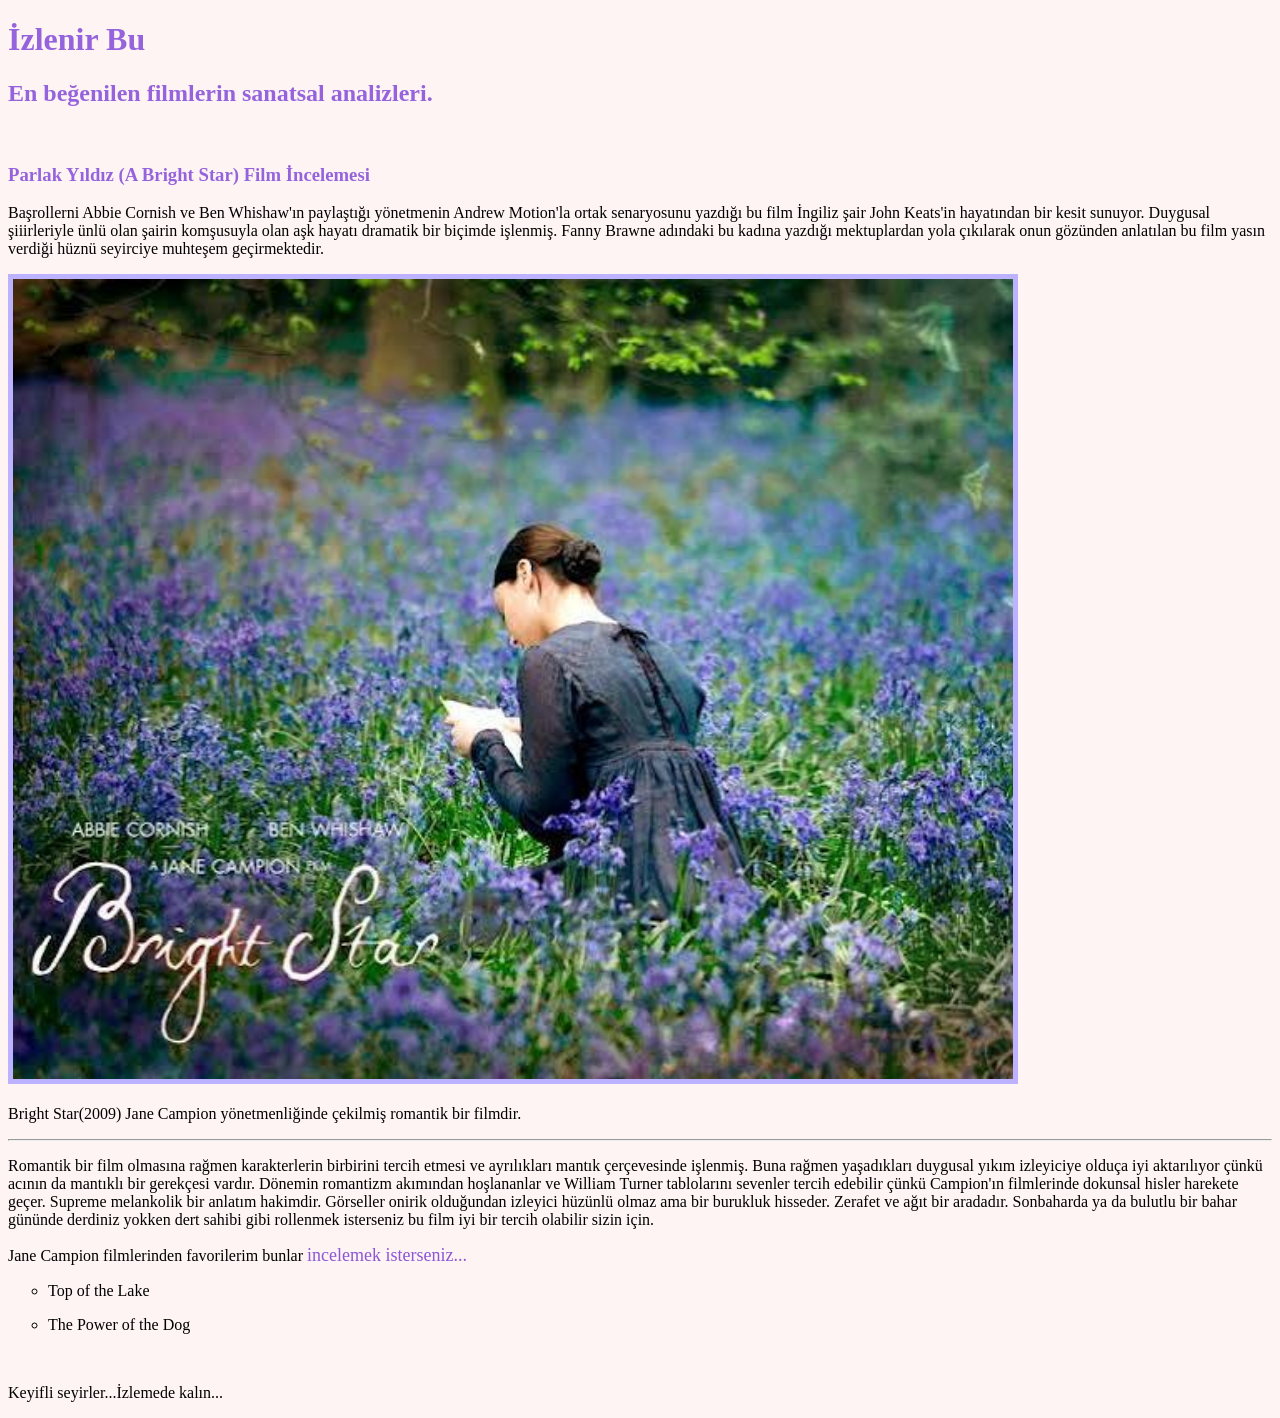
<file: css.odev1/index.html>
<!DOCTYPE html>
<html lang="tr">

<head>
    <meta charset="UTF-8">
    <meta name="viewport" content="width=device-width, initial-scale=1.0">
    <title>CSS ile İlk Web Sayfası Denemesi</title>
</head>

<body>
    <!--CSS Ayarları-->
    <style>
        body {
            font-family: 'georgia', serif;
            background-color: #FFF4F4
        }

        h1,
        h2,
        h3 {
            @font-face {
                font-family: 'Bahie Waonid';
                src: url(NCLBahieWaonid-Regular.ttf) format(truetype);
            }

            color: #9564DD;
        }

        a {
            color: #8C56D4;
            font-size: 18px;
            text-decoration: none;
        }

        a:hover {
            text-decoration: underline;
        }

        img {
            width: 1000px;
            height: 800px;
            object-fit: cover;
            object-position: center;
            border: 5px solid #BDB2FF;
        }
    </style>
    <h1>İzlenir Bu</h1>
    <h2>En beğenilen filmlerin sanatsal analizleri.</h2>
    <br>
    <h3>Parlak Yıldız (A Bright Star) Film İncelemesi</h3>
    <p>Başrollerni Abbie Cornish ve Ben Whishaw'ın paylaştığı yönetmenin Andrew Motion'la ortak senaryosunu yazdığı bu
        film İngiliz şair John Keats'in hayatından bir kesit sunuyor. Duygusal şiiirleriyle ünlü olan şairin
        komşusuyla olan aşk hayatı dramatik bir biçimde işlenmiş. Fanny Brawne adındaki bu kadına yazdığı mektuplardan
        yola çıkılarak onun gözünden anlatılan bu film yasın verdiği hüznü seyirciye muhteşem geçirmektedir.</p>
    <a href="https://www.imdb.com/title/tt0810784/" target="_blank">
        <img src="brightstar.jpg" alt="Bright Star Film Afişi">
    </a>
    <p>Bright Star(2009) Jane Campion yönetmenliğinde çekilmiş romantik bir filmdir.</p>
    <hr>
    <p>Romantik bir film olmasına rağmen karakterlerin birbirini tercih etmesi ve ayrılıkları mantık çerçevesinde
        işlenmiş. Buna rağmen yaşadıkları duygusal yıkım izleyiciye olduça iyi aktarılıyor çünkü acının da mantıklı bir
        gerekçesi vardır. Dönemin romantizm akımından hoşlananlar ve William Turner tablolarını sevenler tercih edebilir
        çünkü
        Campion'ın filmlerinde dokunsal hisler harekete geçer. Supreme melankolik bir anlatım hakimdir. Görseller onirik
        olduğundan izleyici hüzünlü olmaz ama bir burukluk hisseder. Zerafet ve ağıt bir aradadır. Sonbaharda ya da
        bulutlu bir bahar gününde derdiniz yokken dert sahibi gibi rollenmek isterseniz bu film iyi bir tercih olabilir
        sizin için.</p>

    <p>Jane Campion filmlerinden favorilerim bunlar <a href="https://google.com" target="_blank">incelemek
            isterseniz...</a>
    </p>
    <ul type="circle">
        <li>
            Top of the Lake
        </li>
    </ul>
    <ul type="circle">
        <li>
            The Power of the Dog
        </li>
    </ul>
    <br>
    <p>Keyifli seyirler...İzlemede kalın...</p>




</body>

</html>
</file>
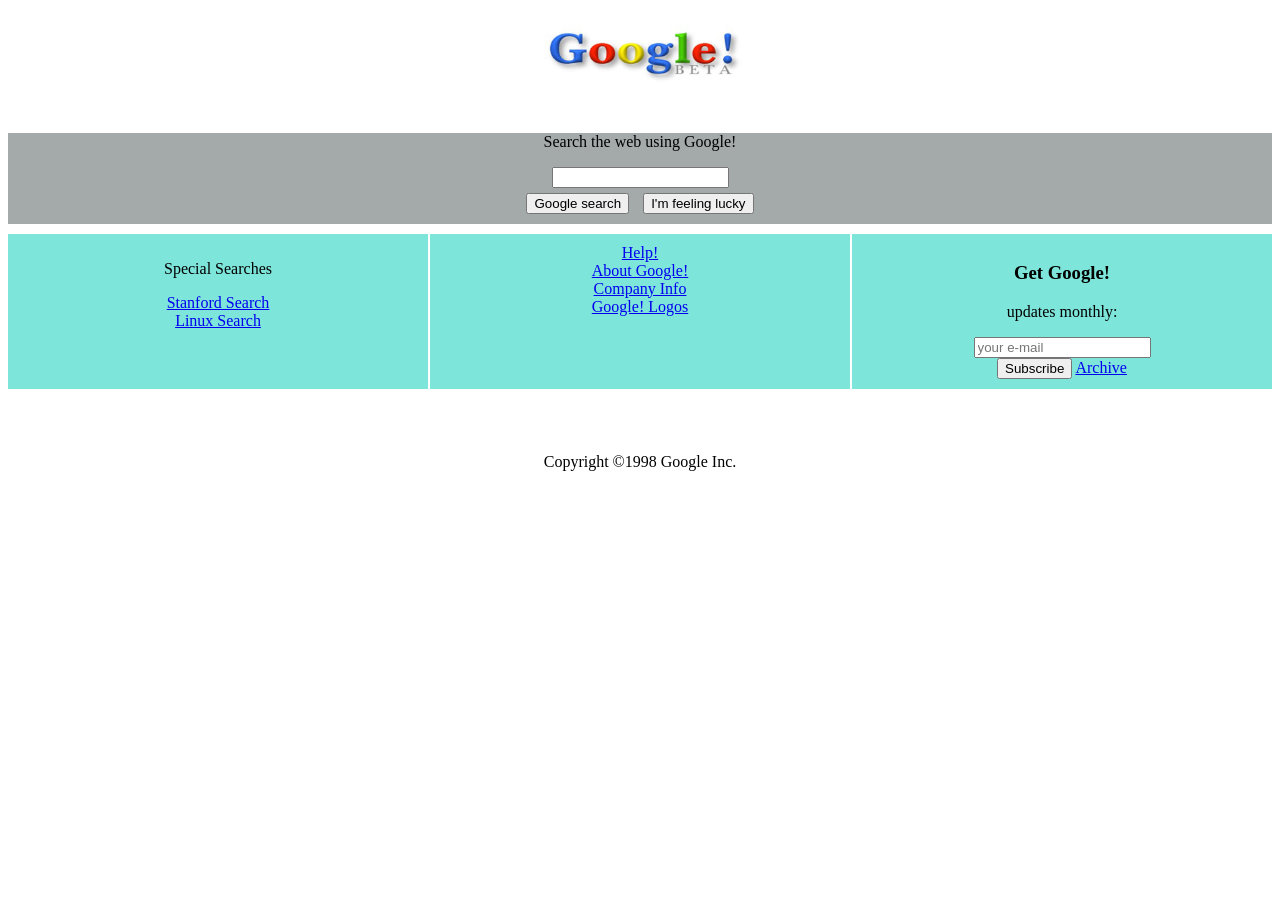
<file: css.odev2/index.html>
<!DOCTYPE html>
<html lang="en">

<head>
    <meta charset="UTF-8">
    <meta name="viewport" content="width=device-width, initial-scale=1.0">
    <title>Google</title>
    <link rel="stylesheet" href="google.css">
</head>

<body>
    <div class="logo-alanı">
        <img src="google.jpg" alt="Google.jpg">
    </div>
    <br>
    <div class="arama-alanı">
        <p>Search the web using Google!</p>
        <input type="text">
        <br>
        <button>Google search</button>
        <button>I'm feeling lucky</button>
    </div>
    <div class="alt-kutular">
        <div class="sol-kutu">
            <p>Special Searches</p>
            <a href="https://web.archive.org/web/19981202230410/http://www.google.com/stanford">Stanford
                Search</a><br>
            <a href="https://web.archive.org/web/19981202230410/http://www.google.com/linux">Linux Search</a>
        </div>
        <div class="orta-kutu">
            <a href="help.html">Help!</a><br>
            <a href="about.html">About Google!</a><br>
            <a href="company.html">Company Info</a><br>
            <a href="stickers.html">Google! Logos</a>
        </div>
        <div class="sağ-kutu">
            <h3>Get Google!</h3>
            <p>updates monthly:</p>
            <input type="email" placeholder="your e-mail">
            <br>
            <button>Subscribe</button>
            <a
                href="https://web.archive.org/web/19981202230410/http://www.findmail.com/list/google-friends/">Archive</a>
        </div>
    </div>
    <br>

    <div class="copyright">
        <p>Copyright &copy;1998 Google Inc.</p>
    </div>
</body>

</html>
</file>
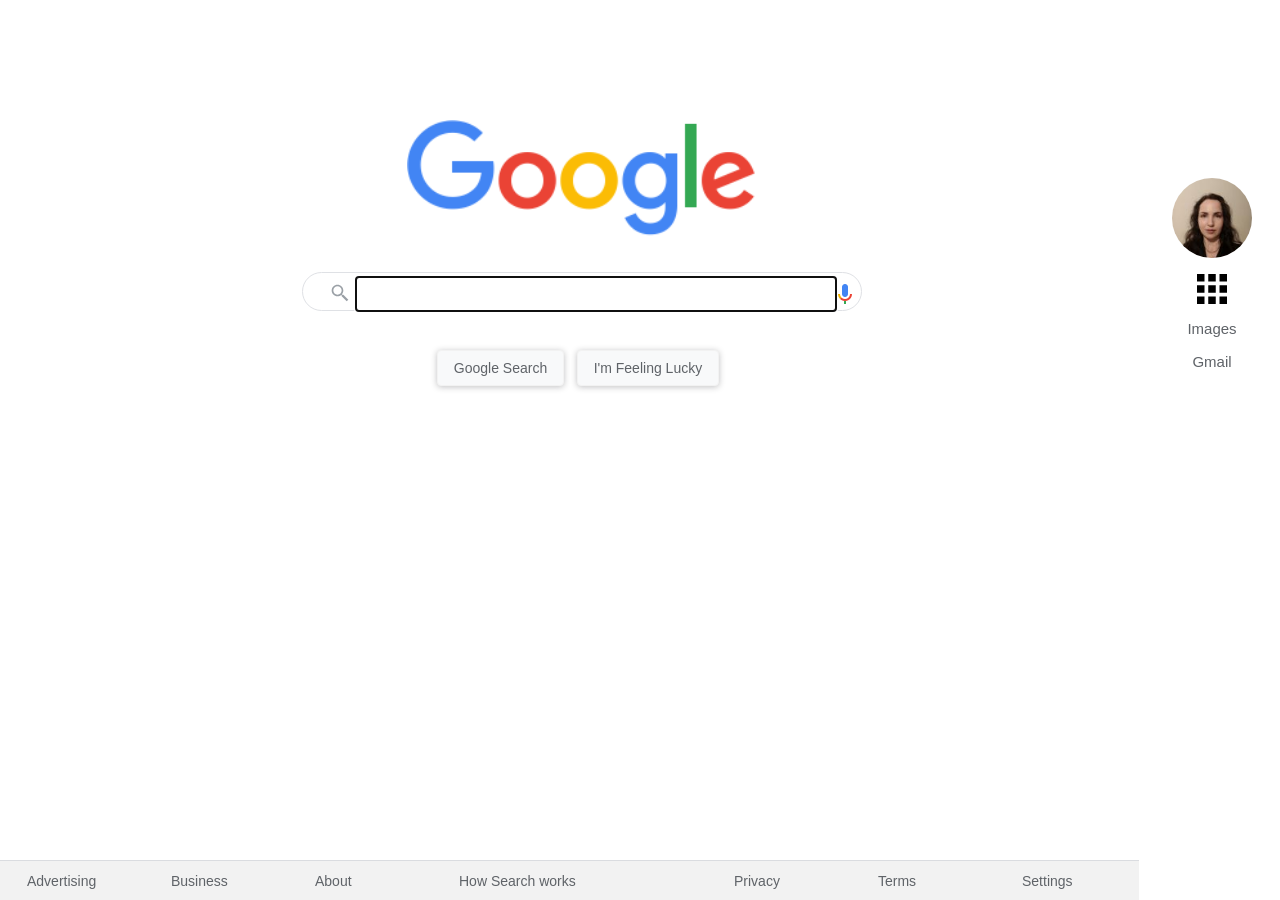
<file: css.odev3/index.html>
<!DOCTYPE html>
<html lang="en">

<head>
    <meta charset="UTF-8" />
    <meta name="viewport" content="width=device-width, initial-scale=1.0" />
    <link rel="stylesheet" href="style.css" />
    <title>Google</title>
</head>

<div class="panel">
    <nav>
        <ul class="header"> <!--sayfanın sağ tarafa aldığımız resim ve butonlarının olduğu alan-->
            <li class="headerli"> <!--kendi fotoğraf ve github hesabımın linkinin olduğu alan-->
                <a href="https://www.github.com/inci94" target="_blank">
                    <img src="assets/profile-pic.jpg" class="profile-pic" alt="Profile Picture">
                </a>
            </li>
            <li class="headerli">
                <a href="https://www.google.com.tr/intl/en/about/products?tab=wh">
                    <img src="assets/appsbutton.svg" class="apps-icon" alt="Apps">
                </a>
            </li>
            <li class="headerli">
                <a href="https://www.google.com.tr/imghp?hl=en&tab=wi&authuser=0&ogbl">Images</a>
            </li>
            <li class="headerli">
                <a href="https://mail.google.com/mail/?tab=wm&authuser=0&ogbl">Gmail</a>
            </li>
        </ul>
    </nav>
</div>
<div class="container"> <!--Google arama butonunun olduğu kutucukları kapsayan bölüm-->
    <img src="assets/logo.png" width="350px" alt="" /> <!--yeni logo kullanıldı-->
</div>
<div class="search-area">
    <div class="search">
        <div class="search-img"> <!-- Search ikonu çalışmıyordu. Yeni bir svg kodu ile değiştirildi -->
            <svg xmlns="http://www.w3.org/2000/svg" x="0px" y="0px" width="24" height="24" viewBox="0 0 24 24">
                <path
                    d="M 9 2 C 5.1458514 2 2 5.1458514 2 9 C 2 12.854149 5.1458514 16 9 16 C 10.747998 16 12.345009 15.348024 13.574219 14.28125 L 14 14.707031 L 14 16 L 20 22 L 22 20 L 16 14 L 14.707031 14 L 14.28125 13.574219 C 15.348024 12.345009 16 10.747998 16 9 C 16 5.1458514 12.854149 2 9 2 z M 9 4 C 11.773268 4 14 6.2267316 14 9 C 14 11.773268 11.773268 14 9 14 C 6.2267316 14 4 11.773268 4 9 C 4 6.2267316 6.2267316 4 9 4 z">
                </path>
            </svg>
        </div>
        <div class="input-enter"> <!-- arama alanının içindeki mikrofon ve arama ikonunun bulunduğu iç kısım-->
            <div class="input-area">
                <input type="text" class="input" maxlength="2048" autofocus="true" />
            </div>
            <div class="mic-img">
                <img src="assets/voicelogo.png" alt="Voice Search" class="mic-icon">
            </div>
        </div>
    </div>
</div>

<div class="buttons"> <!-- arama alanının altındaki butonların olduğu kısım-->
    <a href=""><button class="googlesearch">Google Search</button></a>
    <a href=""><button class="feelinglucky">I'm Feeling Lucky</button></a>
</div>

<nav>
    <ul class="footer"> <!--en alttaki bantta yer alan butonların olduğu kısım-->
        <li class="footerli"><a href="...">Advertising</a></li>
        <li class="footerli"><a href="...">Business</a></li>
        <li class="footerli"><a href="...">About</a></li>
        <li class="footerli"><a href="...">How Search works</a></li>
        <li class="footerli push-right"><a href="...">Privacy</a></li>
        <li class="footerli"><a href="...">Terms</a></li>
        <li class="footerli"><a href="...">Settings</a></li>
    </ul>
</nav>
</body>

</html>
</file>
<file: css.odev2/google.css>
body { /**Kutu kutu düşünürsek en önce bütün kutuların içinde yer aldığı arka plan rengi geliyor**/
    background-color: #ffffff;
}

img { /**Daha sonra tepede duran logonun büyüklüğü ve sayfanın ortasında durması için ayar yapıyoruz. Eskiden logo resim olarak eklenirmiş. Öyle yaptım**/
    width:250px;
    height: auto;
    display: block;
margin-left: auto;
margin-right: auto;
}
/**Arama motorunun olduğu yeri ilk kutu olarak düşünürsek arka plan rengi ve kutuyu ortalama ayarı.**/
.arama-alanı {
    background-color: #a4a9a9;
    text-align:center;
    padding-bottom: 10px;

}
/**Arama alanları içindeki butonların büyüklüklerinin ayarı**/
.arama-alanı button {
    margin: 5px 5px 0 5px;   
}
/**Alt kutuların içindeki butonların ayarları**/
.button {
    display:flex;
    justify-content: center;
    gap: 0;
    margin: 0;
} 
/**Alttaki mavi kutular bariz şekilde belli. Onların ortada durması ve büyüklük ayarları**/
.alt-kutular {
display: flex;
justify-content: center;
gap: 2px;
width: 100%;
margin: 10px auto;
}
/**Alttaki mavi kutuların renkleri ve içindeki yazıların büyüklük ve konumları**/
.sol-kutu, .orta-kutu, .sağ-kutu {
    background-color: #7ee5da;
    padding: 10px;
    text-align: center;
    box-sizing: border-box;
   flex:1;
}
/**En alttaki yayın haklarıyla ilgili olan yazıyı da kutu olarak düşündüm ortalamak için**/
.copyright {
    background-color: #ffff;
    text-align: center;
    padding: 10px;
    margin-top: 10px;
}
</file>
<file: css.odev3/style.css>
ul, li { list-style: none; }   /* li etiketlerinin noktaları kaldırır */

body { margin: 0; font-family: arial, sans-serif; }

/* sitenin tepe ksımı */
.header {
  float: right;               /* Üst kısmı sağa alır */
  margin: 50px 20px 0 0;
  padding: 0;
  font-size: 15px;
}

.headerli a {
  display: block;
  color: #5f6368;
  padding: 8px;
  text-align: center;
  text-decoration: none;
}

.headerli a:hover { text-decoration: underline; }

.profile-pic {
  width: 80px;
  height: 80px;
  border-radius: 50%;         /* fotoğraf yarıçap özelliğiyle yuvarlatılır */
  object-fit: cover;
  display: block;
}

.apps-icon { width: 80px; height: 30px; display: block; }

.container { text-align: center; margin: 120px 0 30px; }

/* arama alanı */
.search-area {
  display: flex;
  align-items: center;
  width: 560px;
  height: 39px;
  margin: 0 auto;
  padding: 5px 8px 0 14px; 
  background: #fff;
  border: 1px solid #dfe1e5;
  border-radius: 24px;
  box-sizing: border-box;
  font-family: arial, sans-serif;
  font-size: 13px;
  color: rgb(41, 44, 50);
}

.search-area:hover {
  box-shadow: 0 1px 6px rgba(32, 33, 36, 0.28);
  border-color: rgba(223, 225, 229, 0);
}

.search {
  display: flex;
  flex: 1;
  align-items: center;
  height: 44px;
  padding: 0px 13px;
  font-size: 13px;
  color: rgb(41, 44, 50);
}

.search-img { display: block; align-items: center; width: 26.2px; cursor: pointer; }
.search-img svg { width: 20px; height: 20px; fill: #9aa0a6; }

.input-enter {
  display: flex;
  flex: 1;
  align-items: center;
  height: 39px;
}

.input-area {
  width: 480px;            /* arama alanında yazı yazılan yerin genişliği */
  height: 34px;
  display: flex;
  align-items: center;
}

.input {
  width: 480px;               /* arama alanı genişliği */
  height: 34px;
  border: none;               /* kenarlığı kaldırıldı */
  font-size: 15px;
  background: transparent;
  padding: 0;
}

.mic-img { /* mikrofon ikonunun olduğu alan */
  margin: 0px;
  padding: 0px 8px 0px 8px;
  border:0px;
  display: flex;
  align-items: center;
  justify-content: center;
  width: 1px;
  cursor: pointer;
}

.mic-icon { width: 24px; height: 24px; } /* mikrofon ikonunun boyutları */

/* BUTONLAR */
.buttons {
  text-align: center;
  margin-top: 28px;          /* arama alanına uzaklık */
}

.buttons button {
  height: 36px;
  box-sizing: border-box;
  padding: 0 16px;           /* yazının sağ-sol iç boşluğu */
  margin-top: 11px;          /* butonlara üstten boşluk */
  margin-right: 8px;         /* butonlara sağdan boşluk */
  font-family: Arial, sans-serif;
  font-size: 14px;        /* buton içindeki yazıların büyüklüğü */
  color: #5f6368; /* buton yazı rengi */
  background-color: #f8f9fa;
  border: 1px solid #f2f2f2; /* buton kenar kalınlığı ve rengi */
  border-radius: 4px;
  box-shadow: 0 1px 6px rgba(32, 33, 36, 0.28); /* butonların gölgesi */
  cursor: pointer;
}

.buttons button:hover { border-color: #dadce0; }

/* FOOTER */
.footer {
  display: flex;
  position: fixed;
  bottom: 0;
  left: 0;
  right:0;
  width: 1139px;
  height: 40px;
  margin: 0;
  padding: 0px;
  background-color: #f2f2f2;  /* değiştirilmesi istenen renk */
  border-top: 1px solid #dadce0;
  box-sizing: border-box;
}

.footerli a {
  display: inline-block;
  line-height:40px;
  width:117px;
  padding: 0px 0px 0px 27px;
  color: #5f6368;
  font-size: 14px;
  text-decoration: none;
}

.footerli a:hover { text-decoration: underline; }

.push-right { margin-left: auto; }   /* Privacy, Terms, Settings sağa yaslanır */
</file>
